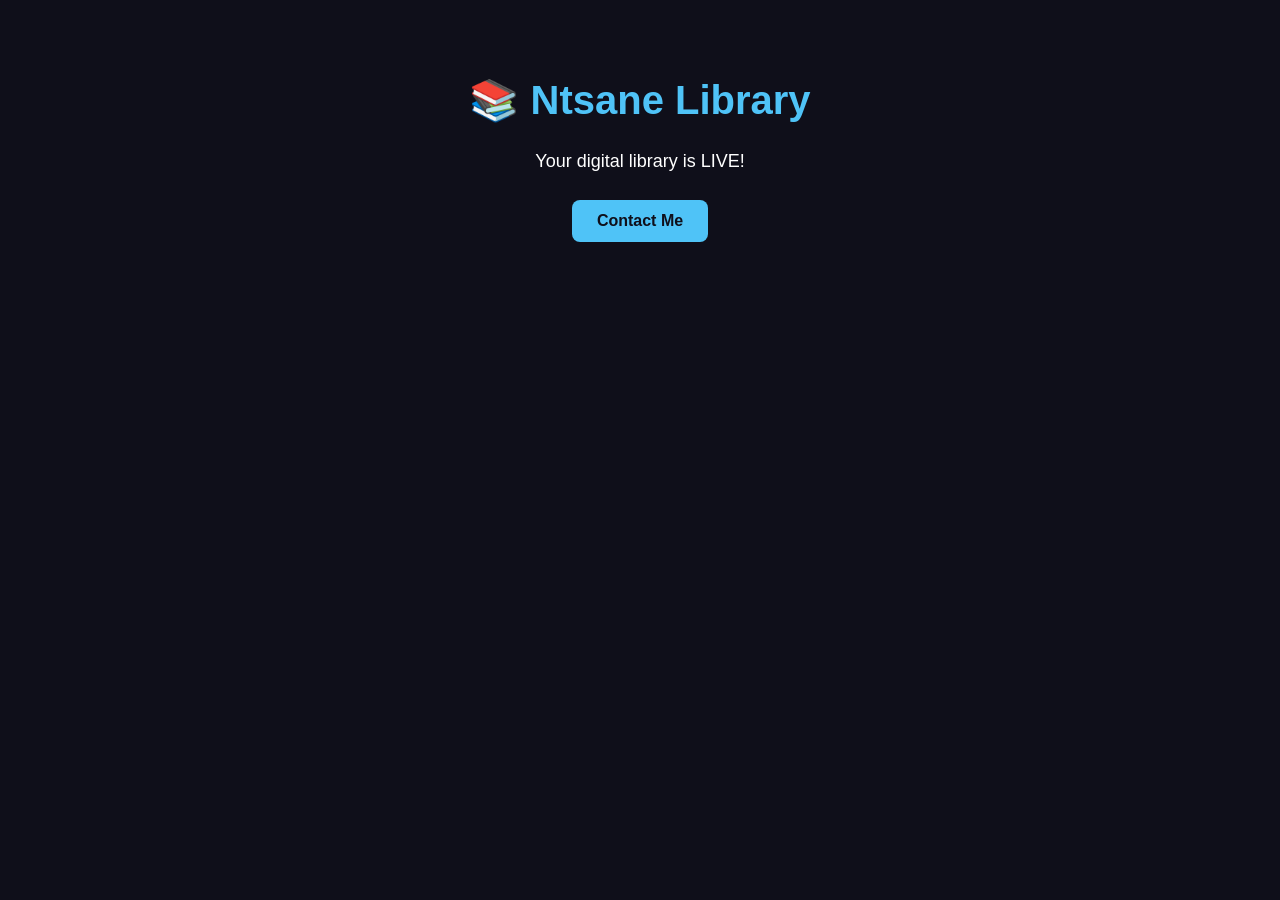
<file: index.html>
<!DOCTYPE html>
<html>
<head>
  <title>Ntsane Library</title>
  <link rel="stylesheet" href="style.css">
</head>
<body>
  <h1>📚 Ntsane Library</h1>
  <p>Your digital library is LIVE!</p>
  <a href="contact.html" class="btn">Contact Me</a>
</body>
</html>
</file>
<file: style.css>
body{background:#0f0f1a;color:white;font-family:Arial;text-align:center;padding:50px;margin:0}
h1{color:#4fc3f7;font-size:40px}
p{font-size:18px}
.btn{background:#4fc3f7;color:#0f0f1a;padding:12px 25px;border-radius:8px;text-decoration:none;font-weight:bold;margin:10px;display:inline-block}
.btn:hover{background:white}
</file>
